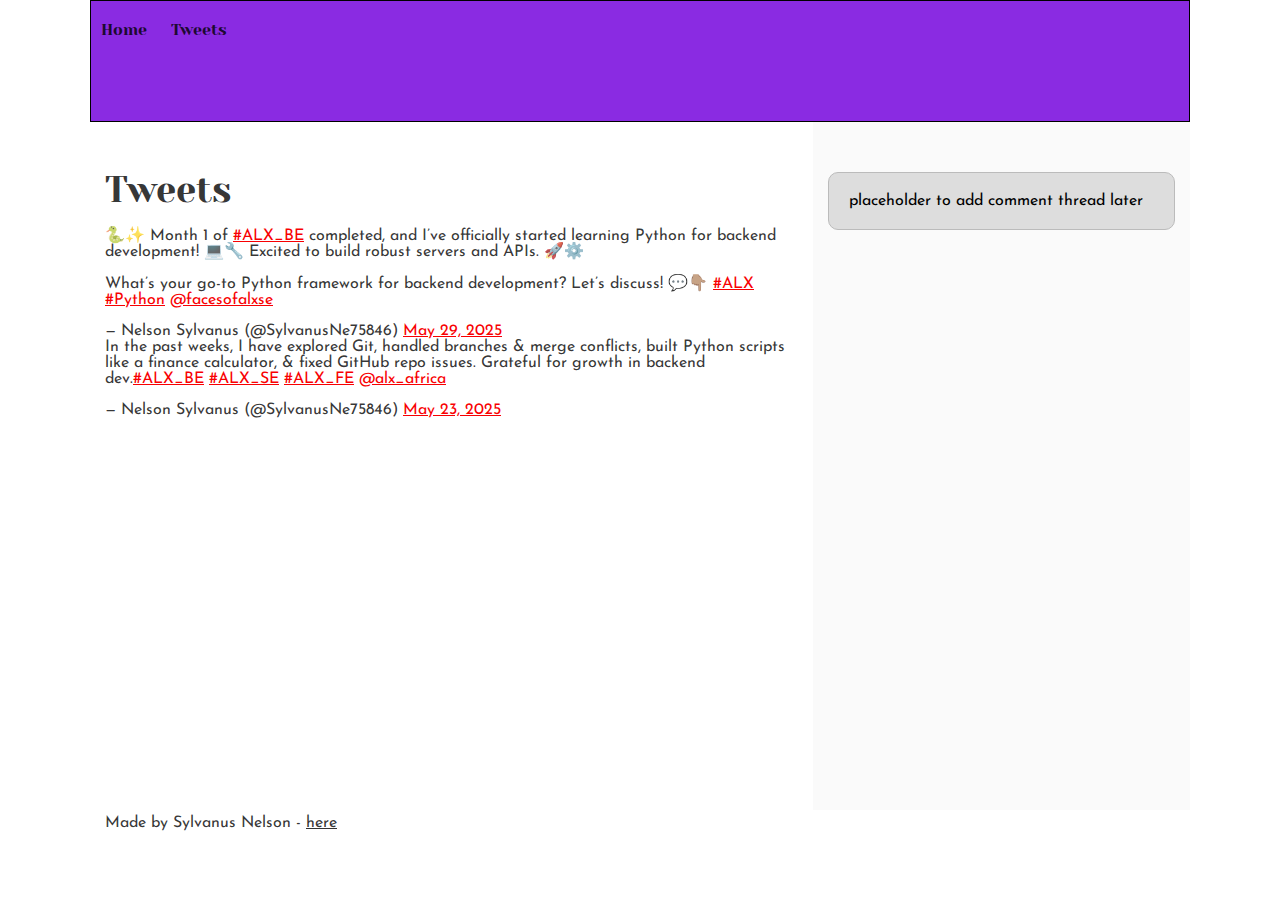
<file: css_basic/tweets.html>
<!DOCTYPE html>
<html lang="en">
<head>
    <meta charset="UTF-8">
    <meta name="viewport" content="width=device-width, initial-scale=1.0">
    <title>Base Index</title>
    <link href="base.css" rel="stylesheet">
    <link href="styles.css" rel="stylesheet">
</head>
<body>

    <header>
        <ul>
            <li><a href="index.html">Home</a></li>
        <li><a href="tweets.html">Tweets</a></li>
        </ul>
    </header>

    <main>
        <article>
            <h1>Tweets</h1>

            <blockquote class="twitter-tweet">
                <p lang="en" dir="ltr">
                    🐍✨ Month 1 of <a href="https://twitter.com/hashtag/ALX_BE?src=hash&amp;ref_src=twsrc%5Etfw">#ALX_BE</a> completed, and I’ve officially started learning Python for backend development! 💻🔧 Excited to build robust servers and APIs. 🚀⚙️<br><br>What’s your go-to Python framework for backend development? Let’s discuss! 💬👇🏽 <a href="https://twitter.com/hashtag/ALX?src=hash&amp;ref_src=twsrc%5Etfw">#ALX</a> <a href="https://twitter.com/hashtag/Python?src=hash&amp;ref_src=twsrc%5Etfw">#Python</a> <a href="https://twitter.com/facesofalxse?ref_src=twsrc%5Etfw">@facesofalxse</a>
                </p>
                &mdash; Nelson Sylvanus (@SylvanusNe75846) <a href="https://twitter.com/SylvanusNe75846/status/1928062920555921715?ref_src=twsrc%5Etfw">May 29, 2025</a>
            </blockquote> 
            <script async src="https://platform.twitter.com/widgets.js" charset="utf-8"></script>


            <blockquote class="twitter-tweet">
                <p lang="en" dir="ltr">
                    In the past weeks, I have explored Git, handled branches &amp; merge conflicts, built Python scripts like a finance calculator, &amp; fixed GitHub repo issues. Grateful for growth in backend dev.<a href="https://twitter.com/hashtag/ALX_BE?src=hash&amp;ref_src=twsrc%5Etfw">#ALX_BE</a> <a href="https://twitter.com/hashtag/ALX_SE?src=hash&amp;ref_src=twsrc%5Etfw">#ALX_SE</a> <a href="https://twitter.com/hashtag/ALX_FE?src=hash&amp;ref_src=twsrc%5Etfw">#ALX_FE</a> <a href="https://twitter.com/alx_africa?ref_src=twsrc%5Etfw">@alx_africa</a>
                </p>
                &mdash; Nelson Sylvanus (@SylvanusNe75846) <a href="https://twitter.com/SylvanusNe75846/status/1925830241219424366?ref_src=twsrc%5Etfw">May 23, 2025</a>
            </blockquote> 
            <script async src="https://platform.twitter.com/widgets.js" charset="utf-8"></script>
       
        </article>
        <aside>
            <p>placeholder to add comment thread later</p>
        </aside>
    </main>

    <footer>
        <p>
            Made by Sylvanus Nelson - <a href="#" target="_blank">here</a>
        </p>
    </footer>
</body>
</html>
</file>
<file: css_basic/base.css>
/* Importing webfonts */
/* (If you're learning CSS, you should disregard that) */

@import url(https://fonts.googleapis.com/css?family=Yeseva+One);
@import url(https://fonts.googleapis.com/css?family=Josefin+Sans:400,700,700italic,400italic);


/* CSS reset rules */

html, body {
	height: 100%;
	min-height: 100%;
}
html, body, div, span, applet, object, iframe,
h1, h2, h3, h4, h5, h6, p, blockquote, pre,
a, abbr, acronym, address, big, cite, code,
del, dfn, img, ins, kbd, q, s, samp,
small, strike, sub, sup, tt, var,
b, u, i, center,
dl, dt, dd,
fieldset, form, label, legend,
table, caption, tbody, tfoot, thead, tr, th, td,
article, aside, canvas, details, embed, 
figure, figcaption, footer, header, hgroup, 
menu, nav, output, ruby, section, summary,
time, mark, audio, video {
	margin: 0;
	padding: 0;
	border: 0;
	font-size: 100%;
	font: inherit;
	vertical-align: baseline;
}
/* HTML5 display-role reset for older browsers */
article, aside, details, figcaption, figure, 
footer, header, hgroup, menu, nav, section {
	display: block;
}
body {
	line-height: 1;
}
blockquote, q {
	quotes: none;
}
blockquote:before, blockquote:after,
q:before, q:after {
	content: '';
	content: none;
}
table {
	border-collapse: collapse;
	border-spacing: 0;
}


/* Fonts and colors */

body {
	font-family: 'Josefin Sans', serif;
	color: rgba(0, 0, 0, 0.8);
}
h1, h2, h3, h4, h5, h6, header {
	font-family: 'Yeseva One', sans-serif;
}
article {
}
header {
	border-bottom: 1px solid rgb(221,221,221);
	transition: border-bottom-color 1s ease;
}
header a {
	color: rgba(0, 0, 0, 0.8);
}
aside {
	background: #FAFAFA;
}
aside p {
	border: 1px solid #bbb;
	background: #ddd;
	color: black;
}
footer a {
	color: rgba(0, 0, 0, 0.8);
}
a {
	color: #F80002;
}


/* Positioning and margins */

@media (min-width: 1100px) {
	body {
		width: 1100px;
		margin: 0 auto;
	}
}

article {
	padding: 50px 15px;
}
article > *:first-child {
	margin-top: 0;
}
aside {
	padding: 50px 15px;
}
header .right {
	float: right;
	margin: 0 10px 15px;
}


/* Header */
header {
	padding: 20px 0;
	height: 80px;
}
header ul {
	list-style: none;
	margin: 0;
	padding: 0;
}
header li {
	display: inline;
	vertical-align:middle;
}
header li:first-child {
	margin: 0;
}
header li a {
	margin: 0 10px;
}
header li.logo {
	font-size: 36px;
}
header a {
	text-decoration: none;
}


/* Aside */

aside p {
	border-radius: 10px;
	padding: 20px 20px;
}


/* Footer */

footer {
	padding: 5px 15px;
	height: 80px;
}


/* Text styles and margins */

p {
	margin-bottom: 15px;
}
h1 {
	font-size: 36px;
	margin: 40px 0 20px;
}
h2 {
	font-size: 32px;
	margin: 30px 0 15px;
}
h3 {
	font-size: 28px;
	margin: 25px 0 10px;
}
h4 {
	font-size: 20px;
	font-weight: bold;
	margin: 20px 0 10px;
}
h5 {
	font-size: 18px;
	font-weight: bold;
	margin: 15px 0 10px;
}
h6 {
	font-weight: bold;
	margin: 5px 0;
}

@media (max-width: 800px) {
  body.works_on_smartphone {
  	display: block;
  }
  body.works_on_smartphone main {
  	display: block;
  }
  header .right {
  	float: none;
  }
}
</file>
<file: css_basic/styles.css>
body{
    display: flex;
    flex-direction: column;
}

main{
    display: flex;
    flex-direction: row;
    flex: auto;
}

article{
    flex: 2;
    overflow-y: scroll;
}

aside{
    flex: 1;
    overflow-y: scroll;
}

.logo{
    width: 20px;
    padding-right: 500px;
    padding-left: 50px;
}

header{
    background-color: blueviolet;
    border: 1px solid black;
}

.navbar{
    display: flex;
    align-items: center;
    justify-content: space-between;
    list-style: none;
    padding: 10px 20px;
    margin: 0;
}
.navborder{
    border: 1px solid white;
    padding: 5px;
    border-radius: 5px;
    background-color: rgb(205, 160, 248);
}

.navborder:hover{
    background-color: rgb(68, 2, 129);
    color: white;
}
</file>
